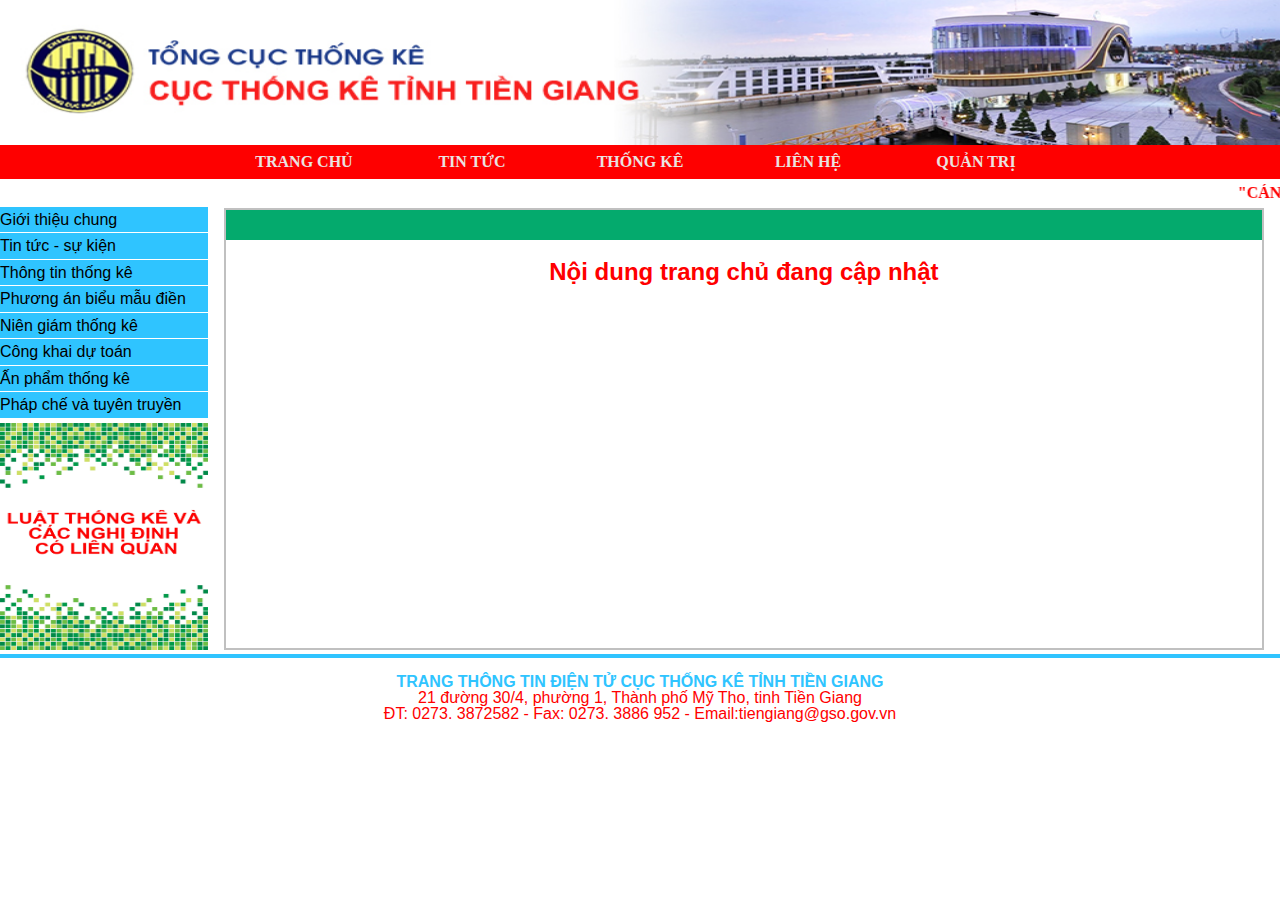
<file: index.html>
<!DOCTYPE html>
<html lang="vi">

<head>
    <meta charset="UTF-8">
    <meta name="viewport" content="width=device-width, initial-scale=1.0">
    <title>CỤC THỐNG KÊ TỈNH TIỀN GIANG</title>
    <link rel="stylesheet" href="style.css">
</head>

<body>
    <!-- js -->
    <script src="main2.js"></script>
    <!-- js -->
    <!-- header -->
    <div class="header">
        <div class="header__img">
            <img src="./img/banner.jpg" alt="Cục thống kê">
        </div>
        <div class="header__menu">
            <ul>
                <li><a href="index.html">TRANG CHỦ</a></li>
                <li><a href="update.html">TIN TỨC</a>
                    <ul class="header__menu--child">
                        <li><a href="update.html">Tin tức trong nước</a></li>
                        <li><a href="update.html">Tin tức ngoài nước</a></li>
                        <li><a href="update.html">Tin tức giải trí</a></li>
                    </ul>
                </li>
                <li><a href="update.html">THỐNG KÊ</a>
                    <ul class="header__menu--child">
                        <li><a href="update.html">Thống kê tuần</a></li>
                        <li><a href="update.html">Thống kê tháng</a></li>
                        <li><a href="update.html">Thống kê năm</a></li>
                    </ul>
                </li>
                <li><a href="form.html">LIÊN HỆ</a></li>
                <li><a href="qt.html">QUẢN TRỊ</a></li>
            </ul>
        </div>
        <div class="header__wellcome">
            <marquee behavior="" direction="left">
                "CÁN BỘ, CÔNG CHỨC, NGƯỜI LAO ĐỘNG CỤC THỐNG KÊ TỈNH TIỀN GIANG SỐNG VÀ LÀM VIỆC THEO HIẾN PHÁP VÀ PHÁP
                LUẬT"
            </marquee>
        </div>
    </div>
    <!-- header -->
    <!-- content -->
    <div class="content">
        <!--content__left  -->
        <div class="content_left">
            <div class="content__left--menu">
                <ul id="menudoc">
                    <li><a href="update.html">Giới thiệu chung</a>
                        <ul class="content__left--menuchild">
                            <li><a href="update.html">Giới thiệu nhân viên</a></li>
                            <li><a href="update.html">Giới thiệu sản phẩm</a></li>
                            <li><a href="update.html">Giới thiệu cơ sở hạ tầng</a></li>
                        </ul>
                    </li>
                    <li><a href="update.html">Tin tức - sự kiện</a>
                        <ul class="content__left--menuchild">
                            <li><a href="update.html">Tin tức trong ngày</a></li>
                            <li><a href="update.html">Tin nổi bậc trong tháng</a></li>
                            <li><a href="update.html">Tin nổi bậc trong năm</a></li>
                        </ul>
                    </li>
                    <li><a href="update.html">Thông tin thống kê</a></li>
                    <li><a href="update.html">Phương án biểu mẫu điền</a></li>
                    <li><a href="update.html">Niên giám thống kê</a></li>
                    <li><a href="update.html">Công khai dự toán</a></li>
                    <li><a href="update.html">Ấn phẩm thống kê</a></li>
                    <li><a href="update.html">Pháp chế và tuyên truyền</a></li>
                </ul>
                <script language="javascript">
                    var menu = document.querySelectorAll('#menudoc > li');
                    for (var i = 0; i < menu.length; i++) {
                        menu[i].addEventListener("click", function () {
                            var menulist = document.querySelectorAll('#menudoc > li >ul');
                            for (var j = 0; j < menulist.length; j++) {
                                menulist[j].style.display = "none";
                            }
                            this.children[1].style.display = "block";
                        });
                    }
                </script>
            </div>
            <div class="content_left__img">
                <img src="./img/luatthongke.jpg" alt="">
            </div>
        </div>
        <!-- content__left -->
        <div class="content__right">
            <div class="content__right--top"></div>
            <div class="content__right--tt">
                <h2>Nội dung trang chủ đang cập nhật</h2>
            </div>

        </div>
    </div>
    <!-- content -->
    <div class="footer">
        <div class="footer__content">
            <p><span>TRANG THÔNG TIN ĐIỆN TỬ CỤC THỐNG KÊ TỈNH TIỀN GIANG</span>
                <br>
                21 đường 30/4, phường 1, Thành phố Mỹ Tho, tinh Tiền Giang
                <br>
                ĐT: 0273. 3872582 - Fax: 0273. 3886 952 - Email:tiengiang@gso.gov.vn
            </p>
        </div>
    </div>
</body>

</html>
</file>
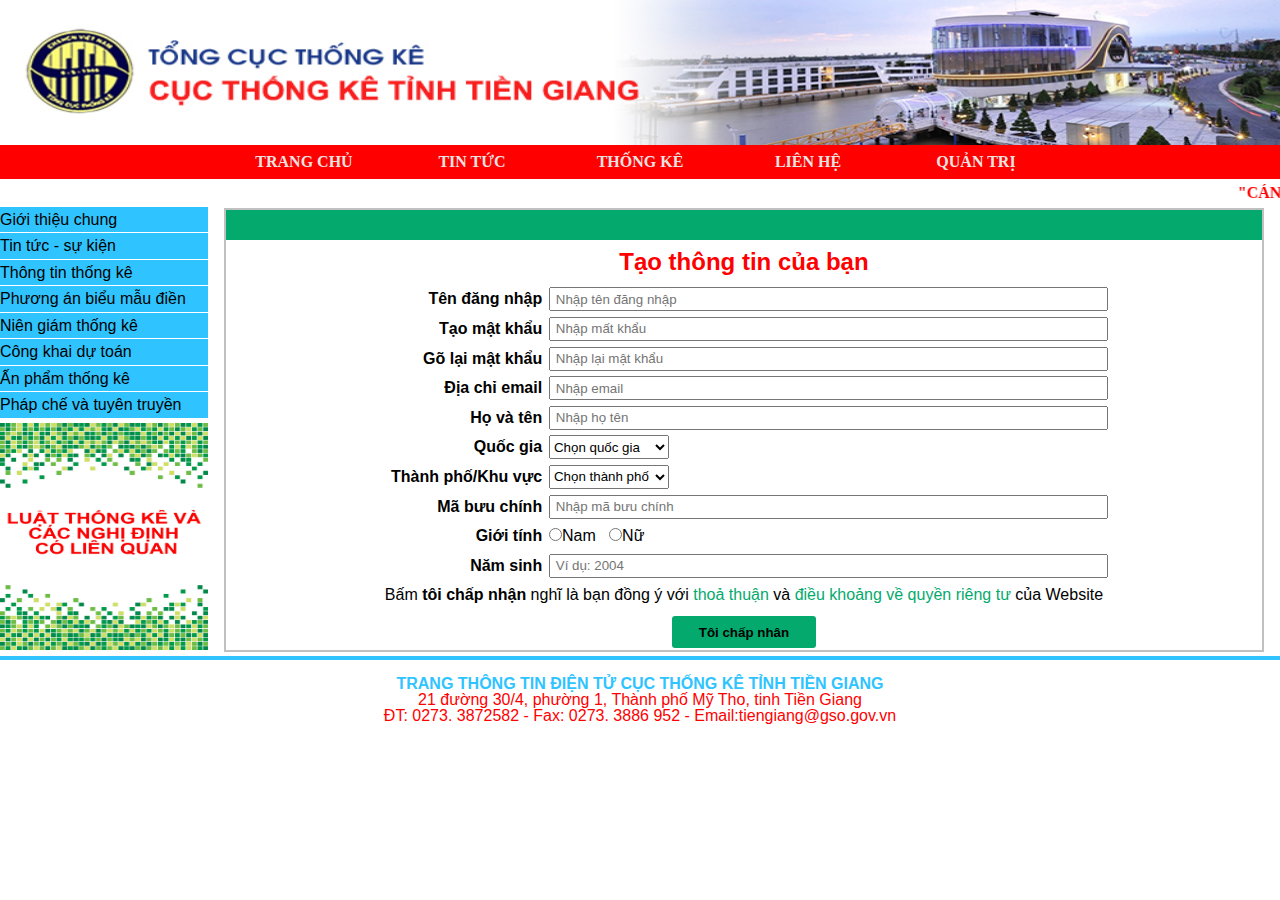
<file: form.html>
<!DOCTYPE html>
<html lang="vi">

<head>
    <meta charset="UTF-8">
    <meta name="viewport" content="width=device-width, initial-scale=1.0">
    <title>CỤC THỐNG KÊ TỈNH TIỀN GIANG</title>
    <link rel="stylesheet" href="style.css">
</head>

<body>
    <!-- js -->
    <script src="main.js"></script>
    <!-- js -->
    <!-- header -->
    <div class="header">
        <div class="header__img">
            <img src="./img/banner.jpg" alt="Cục thống kê">
        </div>
        <div class="header__menu">
            <ul>
                <li><a href="index.html">TRANG CHỦ</a></li>
                <li><a href="update.html">TIN TỨC</a>
                    <ul class="header__menu--child">
                        <li><a href="update.html">Tin tức trong nước</a></li>
                        <li><a href="update.html">Tin tức ngoài nước</a></li>
                        <li><a href="update.html">Tin tức giải trí</a></li>
                    </ul>
                </li>
                <li><a href="update.html">THỐNG KÊ</a>
                    <ul class="header__menu--child">
                        <li><a href="update.html">Thống kê tuần</a></li>
                        <li><a href="update.html">Thống kê tháng</a></li>
                        <li><a href="update.html">Thống kê năm</a></li>
                    </ul>
                </li>
                <li><a href="./form.html">LIÊN HỆ</a></li>
                <li><a href="qt.html">QUẢN TRỊ</a></li>
            </ul>
        </div>
        <div class="header__wellcome">
            <marquee behavior="" direction="left">
                "CÁN BỘ, CÔNG CHỨC, NGƯỜI LAO ĐỘNG CỤC THỐNG KÊ TỈNH TIỀN GIANG SỐNG VÀ LÀM VIỆC THEO HIẾN PHÁP VÀ PHÁP
                LUẬT"
            </marquee>
        </div>
    </div>
    <!-- header -->
    <!-- content -->
    <div class="content">
        <!--content__left  -->
        <div class="content_left">
            <div class="content__left--menu">
                <ul id="menudoc">
                    <li><a href="">Giới thiệu chung</a>
                        <ul class="content__left--menuchild">
                            <li><a href="update.html">Giới thiệu nhân viên</a></li>
                            <li><a href="update.html">Giới thiệu sản phẩm</a></li>
                            <li><a href="update.html">Giới thiệu cơ sở hạ tầng</a></li>
                        </ul>
                    </li>
                    <li><a href="">Tin tức - sự kiện</a>
                        <ul class="content__left--menuchild">
                            <li><a href="update.html">Tin tức trong ngày</a></li>
                            <li><a href="update.html">Tin nổi bậc trong tháng</a></li>
                            <li><a href="update.html">Tin nổi bậc trong năm</a></li>
                        </ul>
                    </li>
                    <li><a href="update.html">Thông tin thống kê</a></li>
                    <li><a href="update.html">Phương án biểu mẫu điền</a></li>
                    <li><a href="update.html">Niên giám thống kê</a></li>
                    <li><a href="update.html">Công khai dự toán</a></li>
                    <li><a href="update.html">Ấn phẩm thống kê</a></li>
                    <li><a href="update.html">Pháp chế và tuyên truyền</a></li>
                </ul>
                <script language="javascript">
                    var menu = document.querySelectorAll('#menudoc > li');
                    for (var i = 0; i < menu.length; i++) {
                        menu[i].addEventListener("click", function () {
                            var menulist = document.querySelectorAll('#menudoc > li >ul');
                            for (var j = 0; j < menulist.length; j++) {
                                menulist[j].style.display = "none";
                            }
                            this.children[1].style.display = "block";
                        });
                    }
                </script>
            </div>

            <div class="content_left__img">
                <img src="./img/luatthongke.jpg" alt="">
            </div>
        </div>
        <!-- content__left -->
        <div class="content__right">
            <div class="content__right--top"></div>
            <div class="content__right--form">
                <h2>Tạo thông tin của bạn</h2>
                <form name="frDangKy">
                    <table>
                        <tr>
                            <td class="from__title"><b>Tên đăng nhập</b></td>
                            <td class="from__content"><input type="text" name="tenDangNhap"
                                    placeholder="Nhập tên đăng nhập"></td>
                        </tr>
                        <tr>
                            <td class="from__title"><b>Tạo mật khẩu</b></td>
                            <td class="from__content"><input type="password" name="matKhau" placeholder="Nhập mất khẩu">
                            </td>
                        </tr>
                        <tr>
                            <td class="from__title"><b>Gõ lại mật khẩu</b></td>
                            <td class="from__content"><input type="password" name="nhapLaiMatKhau"
                                    placeholder="Nhập lại mật khẩu"></td>
                        </tr>
                        <tr>
                            <td class="from__title"><b>Địa chỉ email</b></td>
                            <td class="from__content"><input type="email" placeholder="Nhập email" name="email"></td>
                        </tr>
                        <tr>
                            <td class="from__title"><b>Họ và tên</b></td>
                            <td class="from__content"><input type="text" name="hoTen" placeholder="Nhập họ tên"></td>
                        </tr>
                        <tr>
                            <td class="from__title"><b>Quốc gia</b></td>
                            <td class=" form__conutry">
                                <select name="quocGia">
                                    <option value="chon" selected>Chọn quốc gia</option>
                                    <option value="Việt Nam">Việt Nam</option>
                                    <option value="Cu Ba">Cu Ba</option>
                                    <option value="Nga">Nga</option>
                                </select>
                            </td>
                        </tr>
                        <tr>
                            <td class="from__title"><b>Thành phố/Khu vực</b></td>
                            <td class=" form__conutry">
                                <select name="thanhPho">
                                    <option value="chon" selected>Chọn thành phố</option>
                                    <option value="Hồ Chí Minh">Hồ Chí Minh</option>
                                    <option value="Tân An">Tân An</option>
                                    <option value="Đà Lạt">Đà Lạt</option>
                                    <option value="Bình Dương">Bình Dương</option>
                                    <option value="Kontum">Kontum</option>
                                </select>
                            </td>
                        </tr>
                        <tr>
                            <td class="from__title"><b>Mã bưu chính</b></td>
                            <td class="from__content"><input type="number" placeholder="Nhập mã bưu chính"
                                    name="maBuuChinh"></td>
                        </tr>
                        <tr>
                            <td class="from__title"><b>Giới tính</b></td>
                            <td class=" form__radio">
                                <input type="radio" name="gioiTinh" value="Nam">Nam
                                &nbsp;
                                <input type="radio" name="gioiTinh" value="Nữ">Nữ
                            </td>
                        </tr>
                        <tr>
                            <td class="from__title"><b>Năm sinh</b></td>
                            <td class="from__content"><input type="number" placeholder="Ví dụ: 2004" name="namSinh">
                            </td>
                        </tr>
                        <tr>
                            <td colspan="2" style="padding: 0.3rem;">
                                Bấm <b>tôi chấp nhận</b> nghĩ là bạn đồng ý với <span style="color: #04AA6D;">thoả
                                    thuận</span>
                                và <span style="color: #04AA6D;">điều
                                    khoảng về quyền riêng tư</span> của Website
                            </td>
                        <tr>
                            <td class="form__button" colspan="2">
                                <input type="button" onclick="kiemTra()" value="Tôi chấp nhân">
                            </td>
                        </tr>
                        </tr>
                    </table>
                </form>
            </div>
        </div>

    </div>
    <!-- content -->
    <!-- footer -->
    <div class="footer">
        <div class="footer__content">
            <p><span>TRANG THÔNG TIN ĐIỆN TỬ CỤC THỐNG KÊ TỈNH TIỀN GIANG</span>
                <br>
                21 đường 30/4, phường 1, Thành phố Mỹ Tho, tinh Tiền Giang
                <br>
                ĐT: 0273. 3872582 - Fax: 0273. 3886 952 - Email:tiengiang@gso.gov.vn
            </p>
        </div>
    </div>

</body>

</html>
</file>
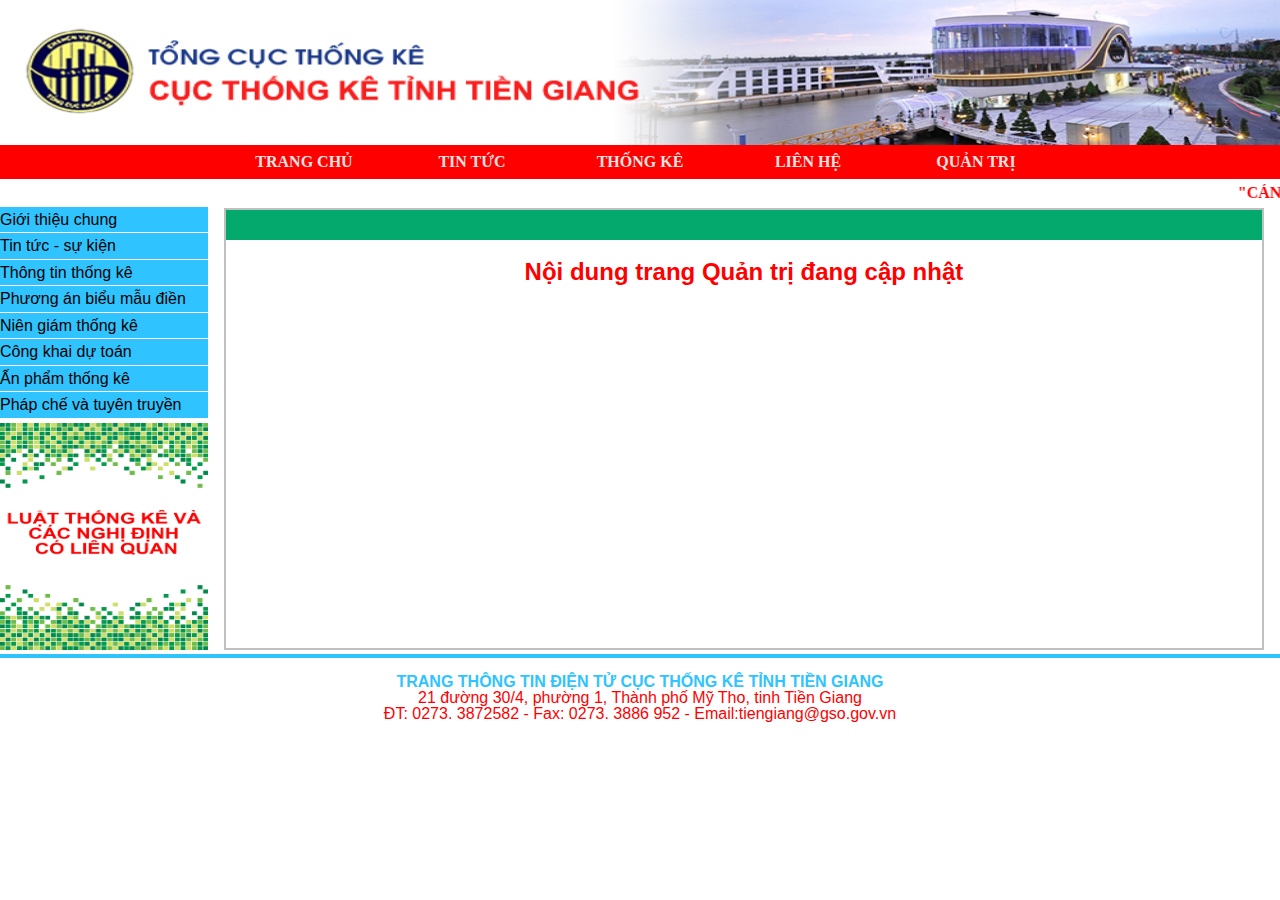
<file: qt.html>
<!DOCTYPE html>
<html lang="vi">

<head>
    <meta charset="UTF-8">
    <meta name="viewport" content="width=device-width, initial-scale=1.0">
    <title>CỤC THỐNG KÊ TỈNH TIỀN GIANG</title>
    <link rel="stylesheet" href="style.css">
</head>

<body>
    <!-- js -->
    <script src="main2.js"></script>
    <!-- js -->
    <!-- header -->
    <div class="header">
        <div class="header__img">
            <img src="./img/banner.jpg" alt="Cục thống kê">
        </div>
        <div class="header__menu">
            <ul>
                <li><a href="index.html">TRANG CHỦ</a></li>
                <li><a href="./update.html">TIN TỨC</a>
                    <ul class="header__menu--child">
                        <li><a href="./update.html">Tin tức trong nước</a></li>
                        <li><a href="./update.html">Tin tức ngoài nước</a></li>
                        <li><a href="./update.html">Tin tức giải trí</a></li>
                    </ul>
                </li>
                <li><a href="./update.html">THỐNG KÊ</a>
                    <ul class="header__menu--child">
                        <li><a href="./update.html">Thống kê tuần</a></li>
                        <li><a href="./update.html">Thống kê tháng</a></li>
                        <li><a href="./update.html">Thống kê năm</a></li>
                    </ul>
                </li>
                <li><a href="./form.html">LIÊN HỆ</a></li>
                <li><a href="./qt.html">QUẢN TRỊ</a></li>
            </ul>
        </div>
        <div class="header__wellcome">
            <marquee behavior="" direction="left">
                "CÁN BỘ, CÔNG CHỨC, NGƯỜI LAO ĐỘNG CỤC THỐNG KÊ TỈNH TIỀN GIANG SỐNG VÀ LÀM VIỆC THEO HIẾN PHÁP VÀ PHÁP
                LUẬT"
            </marquee>
        </div>
    </div>
    <!-- header -->
    <!-- content -->
    <div class="content">
        <!--content__left  -->
        <div class="content_left">
            <div class="content__left--menu">
                <ul id="menudoc">
                    <li><a href="./update.html">Giới thiệu chung</a>
                        <ul class="content__left--menuchild">
                            <li><a href="./update.html">Giới thiệu nhân viên</a></li>
                            <li><a href="./update.html">Giới thiệu sản phẩm</a></li>
                            <li><a href="./update.html">Giới thiệu cơ sở hạ tầng</a></li>
                        </ul>
                    </li>
                    <li><a href="./update.html">Tin tức - sự kiện</a>
                        <ul class="content__left--menuchild">
                            <li><a href="./update.html">Tin tức trong ngày</a></li>
                            <li><a href="./update.html">Tin nổi bậc trong tháng</a></li>
                            <li><a href="./update.html">Tin nổi bậc trong năm</a></li>
                        </ul>
                    </li>
                    <li><a href="./update.html">Thông tin thống kê</a></li>
                    <li><a href="./update.html">Phương án biểu mẫu điền</a></li>
                    <li><a href="./update.html">Niên giám thống kê</a></li>
                    <li><a href="./update.html">Công khai dự toán</a></li>
                    <li><a href="./update.html">Ấn phẩm thống kê</a></li>
                    <li><a href="./update.html">Pháp chế và tuyên truyền</a></li>
                </ul>
                <script language="javascript">
                    var menu = document.querySelectorAll('#menudoc > li');
                    for (var i = 0; i < menu.length; i++) {
                        menu[i].addEventListener("click", function () {
                            var menulist = document.querySelectorAll('#menudoc > li >ul');
                            for (var j = 0; j < menulist.length; j++) {
                                menulist[j].style.display = "none";
                            }
                            this.children[1].style.display = "block";
                        });
                    }
                </script>
            </div>
            <div class="content_left__img">
                <img src="./img/luatthongke.jpg" alt="">
            </div>
        </div>
        <!-- content__left -->
        <div class="content__right">
            <div class="content__right--top"></div>
            <div class="content__right--tt">
                <h2>Nội dung trang Quản trị đang cập nhật</h2>
            </div>

        </div>
    </div>
    <!-- content -->
    <div class="footer">
        <div class="footer__content">
            <p><span>TRANG THÔNG TIN ĐIỆN TỬ CỤC THỐNG KÊ TỈNH TIỀN GIANG</span>
                <br>
                21 đường 30/4, phường 1, Thành phố Mỹ Tho, tinh Tiền Giang
                <br>
                ĐT: 0273. 3872582 - Fax: 0273. 3886 952 - Email:tiengiang@gso.gov.vn
            </p>
        </div>
    </div>
</body>

</html>
</file>
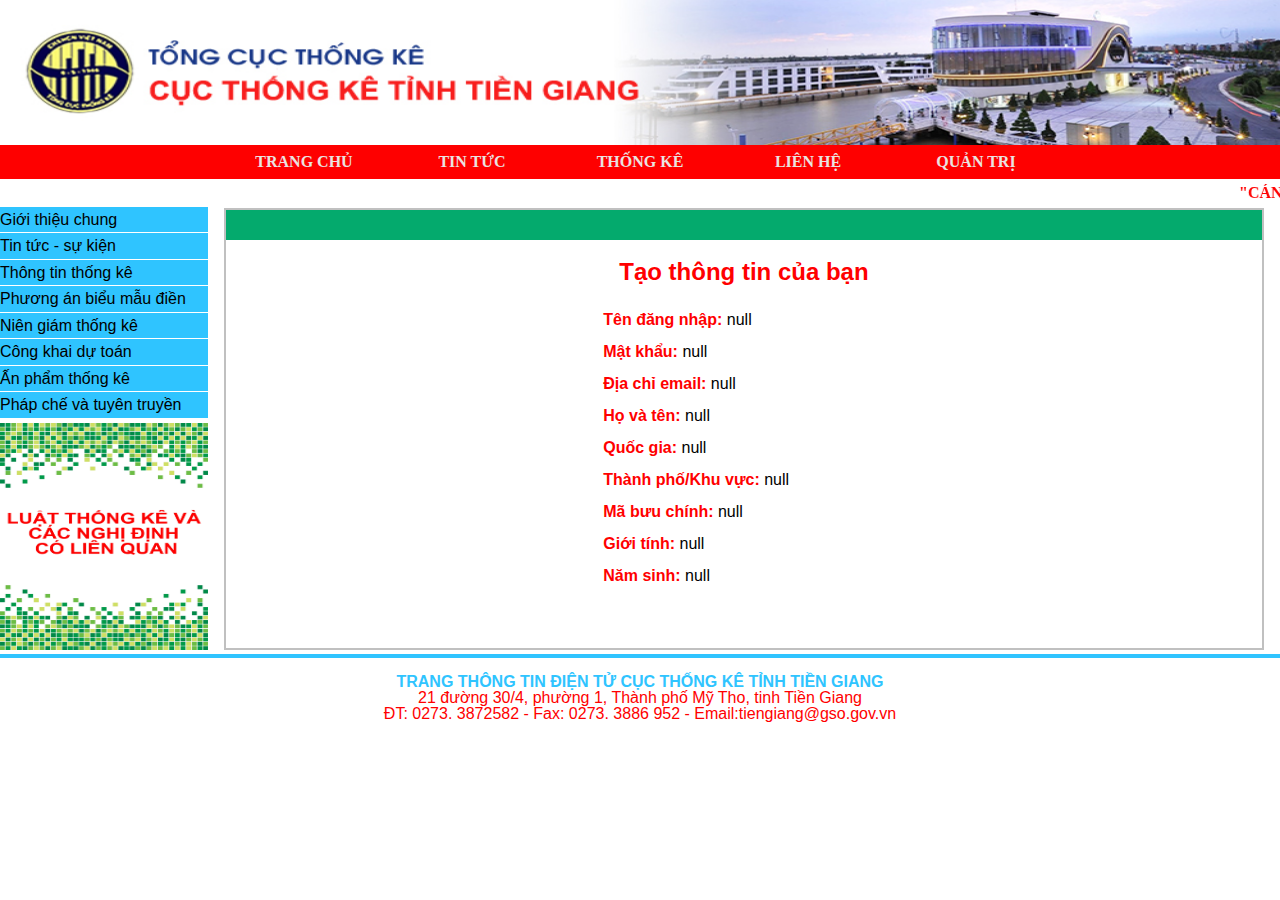
<file: thongTin.html>
<!DOCTYPE html>
<html lang="vi">

<head>
    <meta charset="UTF-8">
    <meta name="viewport" content="width=device-width, initial-scale=1.0">
    <title>CỤC THỐNG KÊ TỈNH TIỀN GIANG</title>
    <link rel="stylesheet" href="style.css">
</head>

<body>
    <!-- js -->
    <script src="main2.js"></script>
    <!-- js -->
    <!-- header -->
    <div class="header">
        <div class="header__img">
            <img src="./img/banner.jpg" alt="Cục thống kê">
        </div>
        <div class="header__menu">
            <ul>
                <li><a href="index.html">TRANG CHỦ</a></li>
                <li><a href="update.html">TIN TỨC</a>
                    <ul class="header__menu--child">
                        <li><a href="update.html">Tin tức trong nước</a></li>
                        <li><a href="update.html">Tin tức ngoài nước</a></li>
                        <li><a href="update.html">Tin tức giải trí</a></li>
                    </ul>
                </li>
                <li><a href="update.html">THỐNG KÊ</a>
                    <ul class="header__menu--child">
                        <li><a href="update.html">Thống kê tuần</a></li>
                        <li><a href="update.html">Thống kê tháng</a></li>
                        <li><a href="update.html">Thống kê năm</a></li>
                    </ul>
                </li>
                <li><a href="form.html">LIÊN HỆ</a></li>
                <li><a href="qt.html">QUẢN TRỊ</a></li>
            </ul>
        </div>
        <div class="header__wellcome">
            <marquee behavior="" direction="left">
                "CÁN BỘ, CÔNG CHỨC, NGƯỜI LAO ĐỘNG CỤC THỐNG KÊ TỈNH TIỀN GIANG SỐNG VÀ LÀM VIỆC THEO HIẾN PHÁP VÀ PHÁP
                LUẬT"
            </marquee>
        </div>
    </div>
    <!-- header -->
    <!-- content -->
    <div class="content">
        <!--content__left  -->
        <div class="content_left">
            <div class="content__left--menu">
                <ul id="menudoc">
                    <li><a href="update.html">Giới thiệu chung</a>
                        <ul class="content__left--menuchild">
                            <li><a href="update.html">Giới thiệu nhân viên</a></li>
                            <li><a href="update.html">Giới thiệu sản phẩm</a></li>
                            <li><a href="update.html">Giới thiệu cơ sở hạ tầng</a></li>
                        </ul>
                    </li>
                    <li><a href="update.html">Tin tức - sự kiện</a>
                        <ul class="content__left--menuchild">
                            <li><a href="update.html">Tin tức trong ngày</a></li>
                            <li><a href="update.html">Tin nổi bậc trong tháng</a></li>
                            <li><a href="update.html">Tin nổi bậc trong năm</a></li>
                        </ul>
                    </li>
                    <li><a href="update.html">Thông tin thống kê</a></li>
                    <li><a href="update.html">Phương án biểu mẫu điền</a></li>
                    <li><a href="update.html">Niên giám thống kê</a></li>
                    <li><a href="update.html">Công khai dự toán</a></li>
                    <li><a href="update.html">Ấn phẩm thống kê</a></li>
                    <li><a href="update.html">Pháp chế và tuyên truyền</a></li>
                </ul>
                <script language="javascript">
                    var menu = document.querySelectorAll('#menudoc > li');
                    for (var i = 0; i < menu.length; i++) {
                        menu[i].addEventListener("click", function () {
                            var menulist = document.querySelectorAll('#menudoc > li >ul');
                            for (var j = 0; j < menulist.length; j++) {
                                menulist[j].style.display = "none";
                            }
                            this.children[1].style.display = "block";
                        });
                    }
                </script>
            </div>
            <div class="content_left__img">
                <img src="./img/luatthongke.jpg" alt="">
            </div>
        </div>
        <!-- content__left -->
        <div class="content__right">
            <div class="content__right--top"></div>
            <div class="content__right--tt">
                <h2>Tạo thông tin của bạn</h2>
                <ul>
                    <li id="tenDangNhap"></li>
                    <li id="matKhau"></li>
                    <li id="email"></li>
                    <li id="hoTen"></li>
                    <li id="quocGia"></li>
                    <li id="thanhPho"></li>
                    <li id="maBuuChinh"></li>
                    <li id="gioiTinh"></li>
                    <li id="namSinh"></li>
                </ul>

            </div>

        </div>
    </div>
    <!-- content -->
    <div class="footer">
        <div class="footer__content">
            <p><span>TRANG THÔNG TIN ĐIỆN TỬ CỤC THỐNG KÊ TỈNH TIỀN GIANG</span>
                <br>
                21 đường 30/4, phường 1, Thành phố Mỹ Tho, tinh Tiền Giang
                <br>
                ĐT: 0273. 3872582 - Fax: 0273. 3886 952 - Email:tiengiang@gso.gov.vn
            </p>
        </div>
    </div>
</body>

</html>
</file>
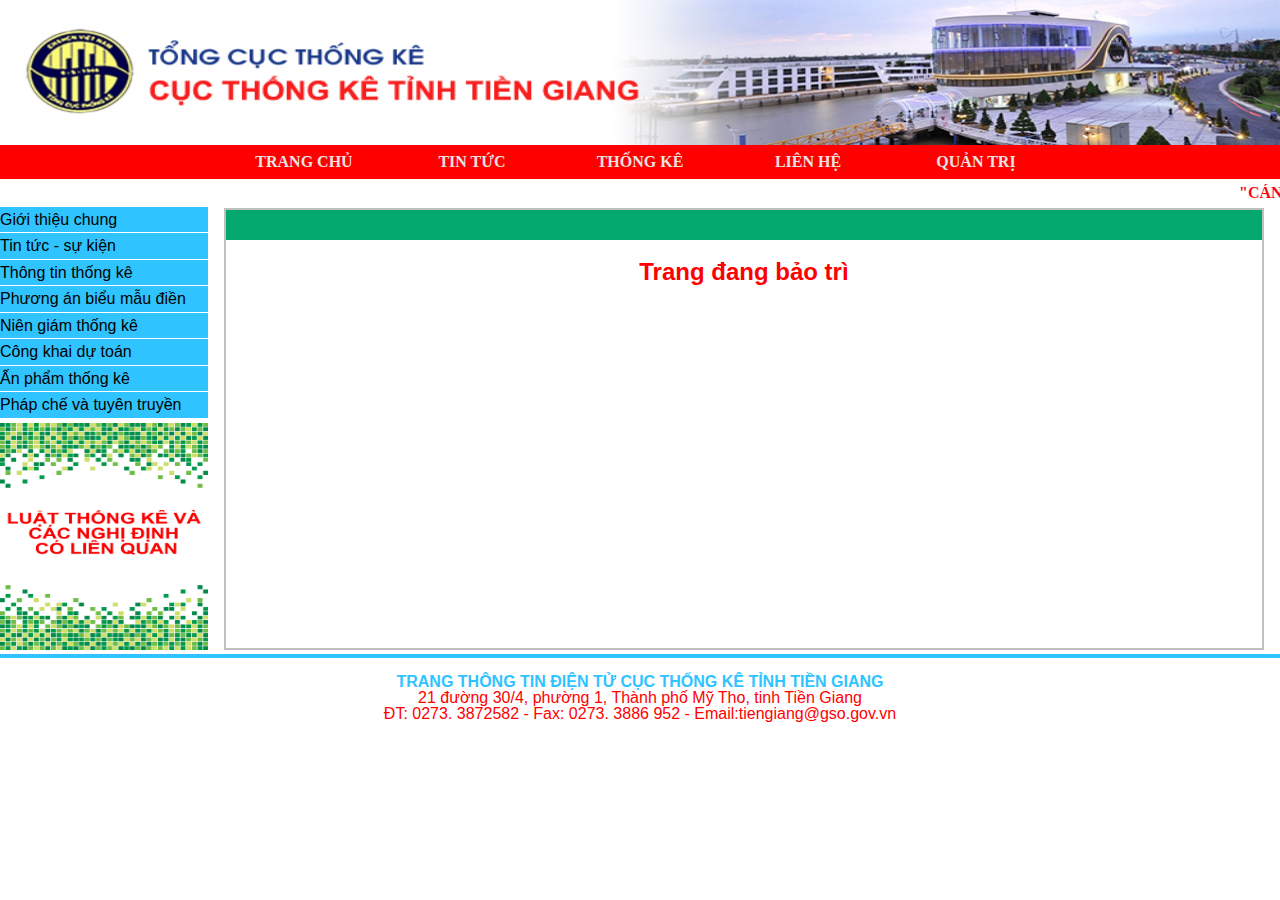
<file: update.html>
<!DOCTYPE html>
<html lang="vi">

<head>
    <meta charset="UTF-8">
    <meta name="viewport" content="width=device-width, initial-scale=1.0">
    <title>CỤC THỐNG KÊ TỈNH TIỀN GIANG</title>
    <link rel="stylesheet" href="style.css">
</head>

<body>
    <!-- js -->
    <script src="main2.js"></script>
    <!-- js -->
    <!-- header -->
    <div class="header">
        <div class="header__img">
            <img src="./img/banner.jpg" alt="Cục thống kê">
        </div>
        <div class="header__menu">
            <ul>
                <li><a href="index.html">TRANG CHỦ</a></li>
                <li><a href="update.html">TIN TỨC</a>
                    <ul class="header__menu--child">
                        <li><a href="update.html">Tin tức trong nước</a></li>
                        <li><a href="update.html">Tin tức ngoài nước</a></li>
                        <li><a href="update.html">Tin tức giải trí</a></li>
                    </ul>
                </li>
                <li><a href="update.html">THỐNG KÊ</a>
                    <ul class="header__menu--child">
                        <li><a href="update.html">Thống kê tuần</a></li>
                        <li><a href="update.html">Thống kê tháng</a></li>
                        <li><a href="update.html">Thống kê năm</a></li>
                    </ul>
                </li>
                <li><a href="form.html">LIÊN HỆ</a></li>
                <li><a href="qt.html">QUẢN TRỊ</a></li>
            </ul>
        </div>
        <div class="header__wellcome">
            <marquee behavior="" direction="left">
                "CÁN BỘ, CÔNG CHỨC, NGƯỜI LAO ĐỘNG CỤC THỐNG KÊ TỈNH TIỀN GIANG SỐNG VÀ LÀM VIỆC THEO HIẾN PHÁP VÀ PHÁP
                LUẬT"
            </marquee>
        </div>
    </div>
    <!-- header -->
    <!-- content -->
    <div class="content">
        <!--content__left  -->
        <div class="content_left">
            <div class="content__left--menu">
                <ul id="menudoc">
                    <li><a href="update.html">Giới thiệu chung</a>
                        <ul class="content__left--menuchild">
                            <li><a href="update.html">Giới thiệu nhân viên</a></li>
                            <li><a href="update.html">Giới thiệu sản phẩm</a></li>
                            <li><a href="update.html">Giới thiệu cơ sở hạ tầng</a></li>
                        </ul>
                    </li>
                    <li><a href="update.html">Tin tức - sự kiện</a>
                        <ul class="content__left--menuchild">
                            <li><a href="update.html">Tin tức trong ngày</a></li>
                            <li><a href="update.html">Tin nổi bậc trong tháng</a></li>
                            <li><a href="update.html">Tin nổi bậc trong năm</a></li>
                        </ul>
                    </li>
                    <li><a href="update.html">Thông tin thống kê</a></li>
                    <li><a href="update.html">Phương án biểu mẫu điền</a></li>
                    <li><a href="update.html">Niên giám thống kê</a></li>
                    <li><a href="update.html">Công khai dự toán</a></li>
                    <li><a href="update.html">Ấn phẩm thống kê</a></li>
                    <li><a href="update.html">Pháp chế và tuyên truyền</a></li>
                </ul>
                <script language="javascript">
                    var menu = document.querySelectorAll('#menudoc > li');
                    for (var i = 0; i < menu.length; i++) {
                        menu[i].addEventListener("click", function () {
                            var menulist = document.querySelectorAll('#menudoc > li >ul');
                            for (var j = 0; j < menulist.length; j++) {
                                menulist[j].style.display = "none";
                            }
                            this.children[1].style.display = "block";
                        });
                    }
                </script>
            </div>
            <div class="content_left__img">
                <img src="./img/luatthongke.jpg" alt="">
            </div>
        </div>
        <!-- content__left -->
        <div class="content__right">
            <div class="content__right--top"></div>
            <div class="content__right--tt">
                <h2>Trang đang bảo trì</h2>
            </div>

        </div>
    </div>
    <!-- content -->
    <div class="footer">
        <div class="footer__content">
            <p><span>TRANG THÔNG TIN ĐIỆN TỬ CỤC THỐNG KÊ TỈNH TIỀN GIANG</span>
                <br>
                21 đường 30/4, phường 1, Thành phố Mỹ Tho, tinh Tiền Giang
                <br>
                ĐT: 0273. 3872582 - Fax: 0273. 3886 952 - Email:tiengiang@gso.gov.vn
            </p>
        </div>
    </div>
</body>

</html>
</file>
<file: style.css>
* {
    margin: 0;
    padding: 0;
    font-family: Arial, Helvetica, sans-serif;
    box-sizing: border-box;
}

/* header */
.header {
    width: 100%;
    display: flex;
    flex-direction: column;
}

.header__img {
    width: 100%;
    height: 145px;
}

.header__img img {
    width: 100%;
    height: 100%;
}

.header__menu ul {
    display: flex;
    list-style: none;
    justify-content: center;
    background-color: #FE0000;
    text-align: center;
}

.header__menu li {
    position: relative;
    width: 10.5rem;

}

.header__menu a {
    display: block;
    text-decoration: none;
    font-family: 'Times New Roman', Times, serif;
    font-weight: bold;
    color: #EBE3E0;
    padding: 0.5rem 1rem;
    transition: 0.2s;
}

.header__menu a:hover {
    background-color: silver;
    color: black;
}

.header__menu li .header__menu--child {
    background-color: #2FC4FF;
    position: absolute;
    display: none;

}

.header__menu li .header__menu--child a {
    color: black;
}

.header__menu li .header__menu--child li {
    border-top: 1px solid white;
}

.header__menu li:hover .header__menu--child {
    display: block;
    z-index: 1;
}



.header__wellcome {
    margin-top: 5px;
}

.header__wellcome marquee {
    font-family: 'Times New Roman', Times, serif;
    font-weight: bold;
    color: red;
    z-index: 2;
}

/* header */
/* content */
.content {
    display: flex;
}

.content_left {
    width: 20%;
    display: flex;
    flex-direction: column;
}

#menudoc {
    width: 100%;
    background-color: #2FC4FF;
}

#menudoc li {
    border-top: 1px solid white;
    line-height: 1.59rem;
}

#menudoc a {
    text-decoration: none;
    color: black;
}

#menudoc ul {
    display: none;
}

#menudoc ul li {
    background-color: pink;
}


.content_left__img img {
    height: 14.2rem;
    width: 100%;
    margin-top: 5px;
}



/*  conten__right*/
.content__right {
    border: 2px solid silver;
    width: 100%;
    display: flex;
    flex-direction: column;
    margin: 0.1rem 1rem 0.25rem 1rem;
}

.content__right--top {
    background-color: #04AA6D;
    width: 100%;
    height: 30px;
}

/* content__right--form */
.content__right--form {
    margin: 0 auto;
}

.content__right--form h2 {
    text-align: center;
    color: red;
    margin: 0.5rem;
}

.from__title {
    width: 23%;
    text-align: right;
    padding: 0.3rem;
}


.from__content input {
    width: 100%;
    height: 1.5rem;
}

.from__content input::placeholder {
    padding-left: 0.3rem;
}

.form__conutry select {
    width: 7.5rem;
    height: 1.5rem;
}


.form__button {
    text-align: center;
}

.form__button input {
    border-radius: 3px;
    width: 9rem;
    height: 2rem;
    background-color: #04AA6D;
    font-weight: bold;
    border: none;
    transition: 0.25s;
    margin-top: 5px;
}

.form__button input:hover {
    background-color: silver;
}

/* content__right--form */
/* content__right--tt */
.content__right--tt {
    margin: 0 auto;
    line-height: 2rem;
}

.content__right--tt h2 {
    color: red;
    margin: 1rem;
}

.content__right--tt b {
    color: red;
}

.content__right--tt ul {
    list-style: none;
}

/* content__right--tt */
/* content */
/* footer */
.footer {
    width: 100%;
    border-top: 4px solid #2FC4FF;
}

.footer__content {
    margin-top: 1rem;
    text-align: center;
    line-height: 1rem;
}

.footer__content p {
    color: red;
}

.footer__content span {
    color: #2FC4FF;
    font-weight: bold;
}
</file>
